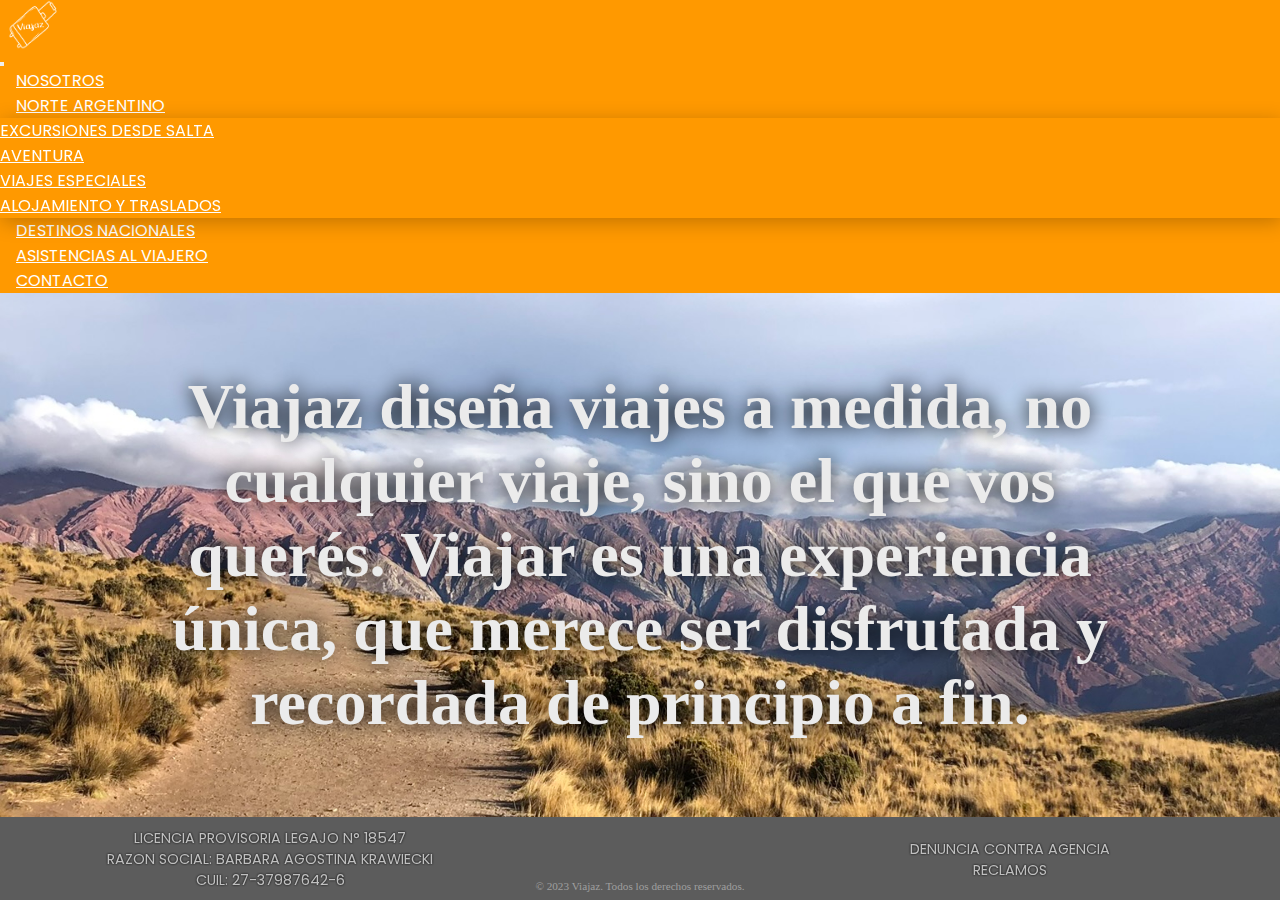
<file: index.html>
<!DOCTYPE html>
<html lang="en">

<head>
    <meta name="description"
        content="Viajaz diseña viajes a medida, no cualquier viaje, sino el que vos querés. Viajar es una experiencia única, que merece ser disfrutada y recordada de principio a fin.">
    <meta name="keywords"
        content="VIAJE, VIAJES, VIAJAR, DISFRUTAR, EXCURSIONES, NORTE ARGENTINO, DESTINOS NACIONALES, TURISMO, EXPERIENCIA">
    <meta charset="UTF-8">
    <meta http-equiv="X-UA-Compatible" content="IE=edge">
    <meta name="viewport" content="width=device-width, initial-scale=1.0">
    <title>Viajaz | Inicio</title>
    <link href="https://unpkg.com/aos@2.3.1/dist/aos.css" rel="stylesheet">
    <script src="https://unpkg.com/aos@2.3.1/dist/aos.js"></script>
    <link rel="stylesheet" href="https://cdnjs.cloudflare.com/ajax/libs/font-awesome/6.2.1/css/all.min.css"
        integrity="sha512-MV7K8+y+gLIBoVD59lQIYicR65iaqukzvf/nwasF0nqhPay5w/9lJmVM2hMDcnK1OnMGCdVK+iQrJ7lzPJQd1w=="
        crossorigin="anonymous" referrerpolicy="no-referrer" />
    <link href="https://cdn.jsdelivr.net/npm/bootstrap@5.2.3/dist/css/bootstrap.min.css" rel="stylesheet"
        integrity="sha384-rbsA2VBKQhggwzxH7pPCaAqO46MgnOM80zW1RWuH61DGLwZJEdK2Kadq2F9CUG65" crossorigin="anonymous">
    <link rel="stylesheet" href="./css/style.css">
    <link rel="preconnect" href="https://fonts.googleapis.com">
    <link rel="preconnect" href="https://fonts.gstatic.com" crossorigin>
    <link
        href="https://fonts.googleapis.com/css2?family=Anton&family=Bebas+Neue&family=Just+Another+Hand&family=Poppins:wght@300&family=Roboto+Slab&display=swap"
        rel="stylesheet">
    <link rel="icon" href="./images/favicon/favicon.png">
</head>

<body class="webBase">
    <header class="header">
        <nav class="navbar navbar-expand-lg bg-light">
            <div class="container-fluid">
                <a class="brand navbar-brand" href="../index.html"><img class="logo_navbar" src="./images/logo/logo.png"
                        alt="Logo"></a>
                <button class="navbar-toggler" type="button" data-bs-toggle="collapse"
                    data-bs-target="#navbarNavDropdown" aria-controls="navbarNavDropdown" aria-expanded="false"
                    aria-label="Toggle navigation">
                    <span class="navbar-toggler-icon"></span>
                </button>
                <div class="collapse navbar-collapse nav-position" id="navbarNavDropdown">
                    <ul class="navbar-nav">
                        <li class="nav-item">
                            <a class="nav-link" href="/pages/nosotros.html">NOSOTROS</a>
                        </li>
                        <li class="nav-item dropdown">
                            <a class="nav-link dropdown-toggle" href="./pages/norteArgentino.html" role="button"
                                data-bs-toggle="dropdown" aria-expanded="false">
                                NORTE ARGENTINO
                            </a>
                            <ul class="dropdown-menu">
                                <li><a class="dropdown-item"
                                        href="./pages/norteArgentino.html#ExcursionesDesdeSalta">EXCURSIONES DESDE
                                        SALTA</a></li>
                                <li><a class="dropdown-item" href="./pages/norteArgentino.html#Aventura">AVENTURA</a>
                                </li>
                                <li><a class="dropdown-item" href="./pages/norteArgentino.html#ViajesEspeciales">VIAJES
                                        ESPECIALES</a>
                                </li>
                                <li><a class="dropdown-item"
                                        href="./pages/norteArgentino.html#AlojamientoYTraslados">ALOJAMIENTO Y
                                        TRASLADOS</a></li>
                            </ul>
                        </li>
                        <li class="nav-item">
                            <a class="nav-link" href="./pages/destinosNacionales.html">DESTINOS NACIONALES</a>
                        </li>
                        <li class="nav-item">
                            <a class="nav-link" href="./pages/asistenciaAlViajero.html">ASISTENCIAS AL VIAJERO</a>
                        </li>
                        <li class="nav-item">
                            <a class="nav-link" href="./pages/contacto.html">CONTACTO</a>
                        </li>
                    </ul>
                </div>
            </div>
        </nav>
    </header>

    <main class="main main_index">
        <div class="index_container">
            <div data-aos="fade-up" data-aos-duration="1000" data-aos-delay="4000">
                <h1 class="index_title">Viajaz diseña viajes a medida, no cualquier viaje, sino el que vos querés.
                    Viajar es una experiencia única, que merece ser disfrutada y recordada de principio a fin. </h1>
            </div>
        </div>
    </main>
    <footer class="footer">
        <div class="permiso">
            <p>LICENCIA PROVISORIA LEGAJO N° 18547</p>
            <p>RAZON SOCIAL: BARBARA AGOSTINA KRAWIECKI</p>
            <p>CUIL: 27-37987642-6</p>
        </div>
        <div class="denuncia">
            <a class="denuncia_btn" target="_blank"
                href="https://www.argentina.gob.ar/servicio/presentar-una-denuncia-contra-una-agencia-de-viajes">
                <p>DENUNCIA CONTRA AGENCIA</p>
            </a>
            <a class="denuncia_btn" target="_blank" href="mailto:viajazturismo@gmail.com">
                <p>RECLAMOS</p>
            </a>
        </div>
        <div class="footer_icons">
            <a target="_blank" class="footer_icons-icon"
                href="https://www.instagram.com/viajazturismo/?igshid=ZDdkNTZiNTM%3D"><i
                    class="fa-brands fa-instagram"></i></a>
            <a target="_blank" class="footer_icons-icon" href="https://api.whatsapp.com/send?phone=5491130978483"><i
                    class="fa-brands fa-whatsapp"></i></a>
            <a target="_blank" class="footer_icons-icon" href="mailto:viajazturismo@gmail.com"><i
                    class="fa-regular fa-envelope"></i></a>
        </div>
        <div class="footer_copyright">
            <p class="footer_copyright-text">© 2023 Viajaz. Todos los derechos reservados.</p>
        </div>
    </footer>
    <script src="https://cdn.jsdelivr.net/npm/bootstrap@5.2.3/dist/js/bootstrap.bundle.min.js"
        integrity="sha384-kenU1KFdBIe4zVF0s0G1M5b4hcpxyD9F7jL+jjXkk+Q2h455rYXK/7HAuoJl+0I4"
        crossorigin="anonymous"></script>
    <script>
        AOS.init();
    </script>
</body>

</html>
</file>
<file: css/style.css>
* {
    margin: 0;
    padding: 0;
    box-sizing: border-box;
}

p {
    margin-bottom: 0 !important;
}

.brand {
    display: flex;
}

.logo_navbar {
    margin-left: .5rem;
    width: 50px;
    height: 50px;
    animation: shake-baidu 1.5s ease 0s infinite;
    animation-play-state: paused
}

.logo_navbar:hover {
    animation-play-state: running;
}

@keyframes shake-baidu {
    from {
        transform: rotate(0deg);
    }

    4% {
        transform: rotate(5deg);
    }

    12.5% {
        transform: rotate(-5deg);
    }

    21% {
        transform: rotate(5deg);
    }

    29% {
        transform: rotate(-5deg);
    }

    37.5% {
        transform: rotate(5deg);
    }

    46% {
        transform: rotate(-5deg);
    }

    50%,
    to {
        transform: rotate(0deg);
    }
}

.nav-brand {
    font-family: 'Just Another Hand', cursive;
}

.nav-position {
    justify-content: end !important;
}

.navbar {
    background-color: #ff9900 !important;
}

.nav-link {
    padding: 0 1rem !important;
    transition: all .25s ease-in-out;
}

.nav-link:hover {
    transform: translateY(-3px);
    filter: drop-shadow(0 8px 5px rgba(0, 0, 0, 0.349));
}

.nav-link,
.dropdown-item {
    color: white !important;
    font-family: 'Poppins', sans-serif;
}

.dropdown-menu {
    background-color: #ff9900 !important;
    filter: drop-shadow(2px 4px 10px rgba(0, 0, 0, 0.241));
}

.webBase {
    height: 100vh;
    display: grid;
    grid-template-columns: 1fr;
    grid-template-rows: max-content auto max-content;
    grid-auto-columns: 1fr;
    gap: 0px 0px;
    grid-auto-flow: row;
    grid-template-areas:
        "header"
        "main"
        "footer";
}

.header {
    grid-area: header;
}

.main_index {
    background-image: url(../images/pages/index/Inicio.jpg) !important;
    background-repeat: no-repeat;
    background-size: cover;
    background-position: center;
    backdrop-filter: blur(10px) !important;
}

.main {
    grid-area: main;
    background-image: url(../images/background/background.png);
    background-repeat: repeat;
    background-color: rgb(238, 238, 238);
}

.footer {
    width: 100%;
    justify-content: space-between;
    flex-direction: column;
    align-items: center;
    background-color: rgb(92, 92, 92);
    grid-area: footer;
    display: grid;
    grid-template-columns: 1fr 1fr 1fr;
    grid-template-rows: 1fr max-content;
    grid-auto-columns: 1fr;
    gap: 0px 0px;
    grid-auto-flow: row;
    grid-template-areas:
        "permiso footer_icons denuncia"
        "footer_copyright footer_copyright footer_copyright";
}

.permiso {
    position: relative;
    top: .7rem;
    grid-area: permiso;
    display: flex;
    flex-direction: column;
    justify-content: center;
    color: rgb(192, 192, 192);
    filter: drop-shadow(0 0 1px black);
    font-family: 'Poppins', sans-serif;
    text-align: center;
    font-size: .9rem;
}

.denuncia {
    position: relative;
    top: .7rem;
    grid-area: denuncia;
    display: flex;
    justify-content: center;
    flex-direction: column;
}

.denuncia_btn {
    color: rgb(192, 192, 192);
    filter: drop-shadow(0 0 1px black);
    font-family: 'Poppins', sans-serif;
    text-align: center;
    font-size: .9rem;
    text-decoration: none;
}

.denuncia_btn:hover {
    color: rgb(192, 192, 192);
}

.footer_copyright {
    grid-area: footer_copyright;
    display: flex;
    justify-content: center;
}

.footer_icons {
    grid-area: footer_icons;
    width: 50%;
    margin: auto;
    display: flex;
    justify-content: space-around;
}

.footer_icons-icon {
    color: white;
    transition: all .25s ease-in-out;
    font-size: 1.4rem;
}

.footer_icons-icon:hover {
    color: white;
    transform: translateY(-3px);
    filter: drop-shadow(0 8px 5px rgba(0, 0, 0, 0.349));
}

.footer_copyright-text {
    color: rgb(159, 159, 159);
    font-size: .7rem;
    margin-bottom: .5rem !important;
}



/* HIDDEN AND SHOW */
.hidden {
    display: none;
}

/* BTN */
.btn {
    background-color: white;
    padding: 0 2rem;
    transition: all .25s ease-in-out;
    margin: 0 0 1rem;
    border: 1px solid rgba(0, 0, 0, 0.46);
    font-family: 'Bebas Neue', cursive;
    font-size: 1.3rem;
    color: rgb(48, 48, 48);
}

.btn:hover {
    color: rgb(0, 0, 0);
    background-color: white;
    border: 1px solid rgba(0, 0, 0, 0.46);
    transform: translateY(-3px);
    filter: drop-shadow(0 8px 5px rgba(0, 0, 0, 0.349));
}

/* CONTACTO */
.contact_container {
    width: 100%;
    height: 100%;
    display: flex;
    align-items: center;
    justify-content: center;
}

.contact {
    background-color: #ff99008e;
    backdrop-filter: blur(1.6px);
    box-shadow: 5px 8px 10px rgba(0, 0, 0, 0.275);
    width: 70%;
    height: max-content;
    border-radius: 14px;
    margin: auto;
    display: grid;
    grid-template-columns: 1fr 1px 1fr;
    grid-template-rows: 1fr;
    grid-auto-columns: 1fr;
    gap: 0px 0px;
    grid-auto-flow: row;
    grid-template-areas:
        "form stick data";
}

.form {
    grid-area: form;
    display: flex;
    flex-direction: column;
    justify-content: center;
    align-items: center;
    gap: 1rem;
}

.stick {
    margin: auto;
    width: 100%;
    height: 80%;
    background-color: rgba(96, 96, 96, 0.389);
    grid-area: stick;
}

.form_title {
    width: 80%;
    font-family: 'Poppins', sans-serif;
    font-size: 1.3rem;
    color: white;
    text-align: center;
    margin: 1rem 0 -.1rem;
}

.form_field {
    font-family: 'Poppins', sans-serif;
    width: 100%;
    display: flex;
    justify-content: center;
    align-items: center;
}

.form_field-data {
    width: 90%;
    height: 2rem;
    padding: .5rem;
    border-radius: 5px;
    border: 1px solid rgba(0, 0, 0, 0.46);
}

.form_field-text {
    border-radius: 5px;
    border: 1px solid rgba(0, 0, 0, 0.46);
    width: 90%;
    height: 8rem;
    resize: none;
    padding: .5rem;
}

::placeholder {
    color: rgba(0, 0, 0, 0.548);
}

.data {
    grid-area: data;
    margin: auto;

}

.data_schedules {
    width: 100%;
    margin: .5rem 0 0;
}

.data_schedules-title {
    font-family: 'Poppins', sans-serif;
    color: white;
    font-size: 1.3rem;
    width: 100%;
    text-align: center;
}

.data_schedules-text {
    font-family: 'Poppins', sans-serif;
    color: white;
    font-size: 1.1rem;
    width: 100%;
    margin: 1rem 0 2rem;
    text-align: center;
}

.data_social {
    margin: 0 0 .5rem;
}

.data_social-text {
    display: flex;
    justify-content: center;
    align-items: center;
    font-family: 'Poppins', sans-serif;
    color: white;
    text-decoration: none;
    transition: all .25s ease-in-out;
    text-align: center;
}

.data_social-text:hover {
    color: white;
    transform: translateY(-3px);
    filter: drop-shadow(0 8px 5px rgba(0, 0, 0, 0.349));
}

.data_contact {
    display: flex;
    flex-direction: column;
    gap: .5rem;
}

.data_contact-icon {
    color: white;
    display: flex;
    flex-direction: row;
    text-decoration: none;
    align-items: center;
    justify-content: center;
    transition: all .25s ease-in-out;
}

.data_contact-icon:hover {
    transform: translateY(-3px);
    filter: drop-shadow(0 8px 5px rgba(0, 0, 0, 0.349));
    color: white;
}

.contact_icon {
    padding-right: .5rem;
    font-size: 1.6rem;
}

.contact_data {
    font-size: 1.3rem;
    margin-bottom: 4px !important;
}

.form_approved {
    font-family: 'Poppins', sans-serif;
    color: white;
    font-size: 1.1rem;
    width: 100%;
    padding-bottom: 1.4rem;
    text-align: center;
}

.offcanvas.show {
    background-color: #ff9900;
    width: 20%;
}

/* INDEX */
.index_container {
    width: 70%;
    height: 100%;
    display: flex;
    align-items: center;
    margin: auto;
}

.index_title {
    font-family: 'Just Another Hand', cursive;
    font-size: 4rem;
    color: #ebebeb;
    filter: drop-shadow(0 0 10px rgb(0, 0, 0));
    text-align: center;
}

/* DESTINOS NACIONALES */

.DN_container {
    width: 70%;
    flex-direction: column;
    margin: auto;
}

.DN_title {
    margin: 2rem !important;
    font-family: 'Poppins', sans-serif;
    text-align: center;
    font-size: 1.1rem;
}

.cards_container {
    display: flex;
    flex-wrap: wrap;
    gap: 2rem;
    justify-content: center;
    margin-bottom: 2rem;
}

.card {
    width: 18rem;
    display: flex;
    flex-direction: column;
    align-items: center;
    justify-content: center;
    box-shadow: 5px 8px 10px rgba(0, 0, 0, 0.099);
    background-color: rgba(255, 255, 255, 0.279);
    backdrop-filter: blur(1px);
    transition: all .25s ease-in-out;
}

.card:hover {
    box-shadow: 5px 8px 10px rgba(0, 0, 0, 0.23);
    transform: translateY(-4px);
}

.card_img {
    background-color: #cccccc;
    width: 16rem;
    height: 16rem;
    margin: 1rem 0 0.5rem;
    border-radius: 4px;
}

.card_img-img {
    object-fit: cover;
    width: 16rem;
    height: 16rem;
    border-radius: 4px;
}

.card_title {
    text-align: center;
    font-family: 'Shadows Into Light Two', cursive;
    font-size: 1.5rem;
}

/* NOSOTROS */
.aboutUs {
    width: 70%;
    height: 100%;
    margin: auto;
}

.aboutUs_card {
    background-color: #ff99008e;
    backdrop-filter: blur(1.6px);
    box-shadow: 5px 8px 10px rgb(0 0 0 / 28%);
    height: max-content;
    border-radius: 14px;
    margin: auto;
    display: grid;
    grid-template-columns: max-content 1fr;
    grid-template-rows: 1fr;
    grid-auto-columns: 1fr;
    gap: 0px 0px;
    grid-auto-flow: row;
    grid-template-areas:
        "aboutUs_card-img aboutUs_card-data";
}

.aboutUs_card-img {
    grid-area: aboutUs_card-img;
    margin: auto;
    width: 100%;
}

.aboutUs_card-img--img {
    margin: .5rem;
    box-shadow: 3px 5px 8px rgba(0, 0, 0, 0.233);
    background-color: #cccccc;
    border-radius: 8px;
    width: 25rem;
    height: 25rem;
    object-fit: cover;
    background-position: center;
}

.aboutUs_card-data {
    grid-area: aboutUs_card-data;
    margin: 2rem 1rem;
    text-align: center;
    display: flex;
    flex-direction: column;
    justify-content: space-evenly;
}

.aboutUs_card-data--text {
    font-family: 'Poppins', sans-serif;
    color: #ffffff;
    font-size: 1.1rem;
    text-align: justify;
    padding-top: 1rem;
}

.aboutUs_card-data--title {
    font-family: 'Poppins', sans-serif;
    color: #ffffff;
    font-size: 1.7rem;
}

.aboutUs_card-data--location {
    font-family: 'Poppins', sans-serif;
    color: #ffffff;
    font-size: 1.1rem;
    text-align: justify;
    padding-top: 1rem;
    transition: all .25s ease-in-out;
}

.aboutUs_card-data--location:hover {
    color: #ffffff;
    filter: drop-shadow(0 4px 3px rgba(0, 0, 0, 0.249));
}

/* ASISTENCIA AL VIAJERO */

.assistance {
    width: 70%;
    height: 100%;
    margin: auto;
}

.assistance_card {
    background-color: #ff99008e;
    backdrop-filter: blur(1.6px);
    box-shadow: 5px 8px 10px rgb(0 0 0 / 28%);
    height: max-content;
    border-radius: 14px;
    margin: auto;
    display: grid;
    grid-template-columns: max-content 1fr;
    grid-template-rows: 1fr;
    grid-auto-columns: 1fr;
    gap: 0px 0px;
    grid-auto-flow: row;
    grid-template-areas:
        "assistance_card-img assistance_card-data";
}

.assitance_card-container {
    display: flex;
    flex-direction: column;
    height: 100%;
    justify-content: space-evenly;
    margin-bottom: 5rem;
}

.assistance_card-img {
    grid-area: assistance_card-img;
    margin: auto;
    width: 100%;
}

.assistance_card-img--img {
    margin: .5rem;
    box-shadow: 3px 5px 8px rgba(0, 0, 0, 0.233);
    background-color: #cccccc;
    border-radius: 8px;
    width: 30rem;
    height: 30rem;
    object-fit: cover;
    background-position: center;
}

.assistance_card-data {
    grid-area: assistance_card-data;
    margin: 2rem 1rem;
    text-align: center;
    display: flex;
    flex-direction: column;
    justify-content: space-between;
}

.assistance_card-data--text {
    font-family: 'Poppins', sans-serif;
    color: #ffffff;
    font-size: 1.1rem;
    text-align: justify;
}

.assistance_card-data--title {
    font-family: 'Poppins', sans-serif;
    color: #ffffff;
    font-size: 1.7rem;
}

.assistance_card-data--contact {
    font-family: 'Poppins', sans-serif;
    color: #ffffff;
    font-size: 1.1rem;
    transition: all .25s ease-in-out;
    text-decoration: none;
}

.assistance_card-data--contact:hover {
    transform: translateY(-3px);
    filter: drop-shadow(0 8px 5px rgba(0, 0, 0, 0.349));
    color: #ffffff;
}

/* NORTE ARGENTINO */

.top {
    position: fixed;
    bottom: 11%;
    right: 1.5rem;
    z-index: 10;
    border-radius: 50%;
    width: 3.5rem;
    height: 3.5rem;
    background-color: #ff9900;
    transition: all .25s ease-in-out;
    filter: drop-shadow(0 5px 3px rgba(0, 0, 0, 0.349));
}

.top:hover {
    transform: translateY(-3px);
    filter: drop-shadow(0 8px 5px rgba(0, 0, 0, 0.349));

}

.arrow {
    filter: drop-shadow(0 5px 3px rgba(0, 0, 0, 0.132));
    height: 1.6rem;
    width: 1.6rem;
    border-top: 6px solid rgb(255, 255, 255);
    border-left: 6px solid rgb(255, 255, 255);
    transform: rotate(45deg);
    position: relative;
    left: 15.5px;
    top: 18.5px;
}

.NA_container {
    width: 70%;
    height: 100%;
    margin: 2rem auto;
}

.NA_card_l {
    grid-area: content;
    display: flex;
    flex-direction: column;
    height: max-content;
    justify-content: space-evenly;
    margin: 1.5rem 1rem 1rem 0;
}

.NA_card_l-NoDetails {
    grid-area: content;
    display: flex;
    flex-direction: column;
    height: max-content;
    justify-content: space-evenly;
    margin: 1.5rem 1rem 1rem 0;
}

.NA_card_r {
    grid-area: content;
    display: flex;
    flex-direction: column;
    height: max-content;
    justify-content: space-evenly;
    margin: 1.5rem 0 1rem 1rem;
}

.NA_card_r-NoDetails {
    grid-area: content;
    display: flex;
    flex-direction: column;
    height: max-content;
    justify-content: space-evenly;
    margin: 1.5rem 0 1rem 1rem;
}

.NA_card-img {
    background-color: #cccccc;
    width: 23rem;
    height: 23rem;
    margin: 1rem;
    border-radius: 4px;
    grid-area: NA_card-img;
}

.NA_card-img--img {
    width: 20rem;
    height: 20rem;
    object-fit: cover;
    border-radius: 6px;
}

.NA_card-data {
    grid-area: NA_card-data;
    display: flex;
    justify-content: center;
    align-items: center;
    height: 4rem;
}

.NA_card-data--title {
    text-align: center;
    font-family: 'Shadows Into Light Two', cursive;
    font-size: 1.9rem;
    color: rgb(0, 0, 0);
    margin-bottom: 0 !important;
}

.left_card {
    border: 1px solid rgba(0, 0, 0, 0.113);
    border-radius: 6px;
    backdrop-filter: blur(1px);
    transition: all .25s ease-in-out;
    box-shadow: 5px 8px 10px rgba(0, 0, 0, 0.099);
    margin: 2rem auto;
    background-color: rgba(255, 255, 255, 0.279);
    display: grid;
    grid-auto-columns: 1fr;
    grid-template-columns: max-content 1fr;
    grid-template-rows: 1fr max-content;
    gap: 0px 0px;
    grid-template-areas:
        "img content"
        "img footer_l";
}

.left_card-NoDetails {
    border: 1px solid rgba(0, 0, 0, 0.113);
    border-radius: 6px;
    backdrop-filter: blur(1px);
    transition: all .25s ease-in-out;
    box-shadow: 5px 8px 10px rgba(0, 0, 0, 0.099);
    margin: 2rem auto;
    background-color: rgba(255, 255, 255, 0.279);
    display: grid;
    grid-auto-columns: 1fr;
    grid-template-columns: max-content 1fr;
    grid-template-rows: 1fr max-content;
    gap: 0px 0px;
    grid-template-areas:
        "img content"
        "img footer_l";
}

.right_card {
    border: 1px solid rgba(0, 0, 0, 0.113);
    border-radius: 6px;
    backdrop-filter: blur(1px);
    transition: all .25s ease-in-out;
    box-shadow: 5px 8px 10px rgba(0, 0, 0, 0.099);
    margin: 2rem auto;
    background-color: rgba(255, 255, 255, 0.279);
    display: grid;
    grid-auto-columns: 1fr;
    grid-template-columns: 1fr max-content;
    grid-template-rows: 1fr max-content;
    gap: 0px 0px;
    grid-template-areas:
        "content img"
        "footer_r img";
}

.right_card-NoDetails {
    border: 1px solid rgba(0, 0, 0, 0.113);
    border-radius: 6px;
    backdrop-filter: blur(1px);
    transition: all .25s ease-in-out;
    box-shadow: 5px 8px 10px rgba(0, 0, 0, 0.099);
    margin: 2rem auto;
    background-color: rgba(255, 255, 255, 0.279);
    display: grid;
    grid-auto-columns: 1fr;
    grid-template-columns: 1fr max-content;
    grid-template-rows: 1fr max-content;
    gap: 0px 0px;
    grid-template-areas:
        "content img"
        "footer_r img";
}

.img {
    margin: 1rem;
    grid-area: img;
    background-color: #cccccc;
    width: 20rem;
    height: 20rem;
}

.data {
    grid-area: data;
    margin: 1rem;
    display: flex;
    flex-direction: column;
    justify-content: space-between;
}

.NA_title {
    text-align: center;
    text-align: center;
    font-family: 'Shadows Into Light Two', cursive;
    font-size: 1.9rem;
    color: rgb(0, 0, 0);
    margin-bottom: 0 !important;
}

.NA_title-section {
    text-align: center;
    text-align: center;
    font-family: 'Shadows Into Light Two', cursive;
    font-size: 2.2rem;
    color: rgb(53, 53, 53);
    margin-bottom: 0 !important;
}

.NA_content {
    margin: .7rem 0 0;
    text-align: justify;
    font-family: 'Poppins', sans-serif;
}

.NA_footer-left {
    height: max-content;
    grid-area: footer_l;
    margin: 0 1rem 0 0;
    display: grid;
    grid-template-columns: 1fr max-content;
    grid-template-rows: 1fr;
    grid-auto-columns: 1fr;
    gap: 0px 0px;
    grid-auto-flow: row;
    grid-template-areas:
        "NA_detail NA_button";
}

.NA_footer-right {
    height: max-content;
    grid-area: footer_r;
    margin: 0 0 0 1rem;
    display: grid;
    grid-template-columns: 1fr max-content;
    grid-template-rows: 1fr;
    grid-auto-columns: 1fr;
    gap: 0px 0px;
    grid-auto-flow: row;
    grid-template-areas:
        "NA_button NA_detail";
}

.NA_detail {
    grid-area: NA_detail;
    margin-top: .5rem;
    flex-wrap: wrap;
    height: max-content;
}

.NA_button {
    width: max-content;
    height: 2rem;
    margin-bottom: 1rem;
    grid-area: NA_button;
    background-color: #ff9900;
    padding: 0 2rem;
    transition: all .25s ease-in-out;
    border: 1px solid rgba(39, 39, 39, 0.533);
    border-radius: 14px;
    font-family: 'Bebas Neue', cursive;
    font-size: 1.3rem;
    color: rgb(240, 240, 240);
}

.NA_button:hover {
    color: rgb(240, 240, 240);
    background-color: #ff9900;
    border: 1px solid rgba(0, 0, 0, 0.46);
    transform: translateY(-3px);
    filter: drop-shadow(0 8px 5px rgba(0, 0, 0, 0.349));
}

.NA_button-long--container---l {
    width: 100%;
    display: flex;
    justify-content: center;
    margin-bottom: 1rem;
    padding-right: 1rem;
}

.NA_button-long--container---r {
    width: 100%;
    display: flex;
    justify-content: center;
    margin-bottom: 1rem;
    padding-left: 1rem;
}

.NA_button-long--xl {
    margin: 0 auto 0 !important;
    text-align: center;
    width: max-content;
    grid-area: NA_button;
    background-color: #ff9900;
    padding: 0 2rem;
    transition: all .25s ease-in-out;
    border: 1px solid rgba(39, 39, 39, 0.533);
    border-radius: 14px;
    font-family: 'Bebas Neue', cursive;
    font-size: 1.3rem;
    color: rgb(240, 240, 240);
}

.NA_button-long {
    text-align: center;
    width: max-content;
    grid-area: NA_button;
    background-color: #ff9900;
    padding: 0 2rem;
    transition: all .25s ease-in-out;
    border: 1px solid rgba(39, 39, 39, 0.533);
    border-radius: 14px;
    font-family: 'Bebas Neue', cursive;
    font-size: 1.3rem;
    color: rgb(240, 240, 240);
}

.NA_button-long--xl:hover,
.NA_button-long:hover {
    color: rgb(240, 240, 240);
    background-color: #ff9900;
    border: 1px solid rgba(0, 0, 0, 0.46);
    transform: translateY(-3px);
    filter: drop-shadow(0 8px 5px rgba(0, 0, 0, 0.349));
}

.NA_button-longXL--container---l {
    padding: 0 1rem 1rem 0rem;
}

.NA_button-longXL--container---r {
    padding: 0 0 1rem 1rem;
}

.noneD {
    text-decoration: none;
}

.modal-body {
    display: grid;
    grid-template-columns: max-content 1fr;
    grid-template-rows: 1fr;
    grid-auto-columns: 1fr;
    gap: 1rem;
    grid-auto-flow: row;
    grid-template-areas:
        "modal_img modal_text";
}

.modal_text {
    grid-area: modal_text;
}

.modal_img {
    height: 20rem;
    width: 20rem;
    background-color: #cccccc;
    grid-area: modal_img;

}

.modal_img-img {
    height: 20rem;
    width: 20rem;
    background-color: #ff9900;
    object-fit: cover;
}

.modal_text-text {
    text-align: center;
}

.modal_text {
    display: flex;
    grid-area: modal_text;
    flex-direction: column;
    justify-content: space-between;
}

.padding-modal {
    padding-right: .5rem;
}


.padding-modal--msnm {
    margin-left: -7px;
}

.fa-solid {
    padding-right: .2rem;
}

.NA_fa-solid {
    color: #ff9900;
    padding-right: .2rem;
}

.rotate {
    transform: rotate(90deg) translateX(-4px) translateY(4px);
}

.modal_detail {
    transform: translateY(-4px);
    font-family: 'Poppins', sans-serif;
}

/* Loader */

.show {
    display: block;
}

.hide {
    display: none;
}

.loader_container {
    width: 100%;
    height: 100%;
    display: flex;
    justify-content: center;
    align-items: center;
}

.lds-default {
    display: inline-block;
    position: relative;
    width: 80px;
    height: 80px;
}

.lds-default div {
    position: absolute;
    width: 6px;
    height: 6px;
    background: #acacac;
    border-radius: 50%;
    animation: lds-default 1.2s linear infinite;
}

.lds-default div:nth-child(1) {
    animation-delay: 0s;
    top: 37px;
    left: 66px;
}

.lds-default div:nth-child(2) {
    animation-delay: -0.1s;
    top: 22px;
    left: 62px;
}

.lds-default div:nth-child(3) {
    animation-delay: -0.2s;
    top: 11px;
    left: 52px;
}

.lds-default div:nth-child(4) {
    animation-delay: -0.3s;
    top: 7px;
    left: 37px;
}

.lds-default div:nth-child(5) {
    animation-delay: -0.4s;
    top: 11px;
    left: 22px;
}

.lds-default div:nth-child(6) {
    animation-delay: -0.5s;
    top: 22px;
    left: 11px;
}

.lds-default div:nth-child(7) {
    animation-delay: -0.6s;
    top: 37px;
    left: 7px;
}

.lds-default div:nth-child(8) {
    animation-delay: -0.7s;
    top: 52px;
    left: 11px;
}

.lds-default div:nth-child(9) {
    animation-delay: -0.8s;
    top: 62px;
    left: 22px;
}

.lds-default div:nth-child(10) {
    animation-delay: -0.9s;
    top: 66px;
    left: 37px;
}

.lds-default div:nth-child(11) {
    animation-delay: -1s;
    top: 62px;
    left: 52px;
}

.lds-default div:nth-child(12) {
    animation-delay: -1.1s;
    top: 52px;
    left: 62px;
}

@keyframes lds-default {

    0%,
    20%,
    80%,
    100% {
        transform: scale(1);
    }

    50% {
        transform: scale(1.5);
    }
}

.btn_container {
    width: 100%;
    display: flex;
    justify-content: end;
}

@media screen and (max-width: 1750px) {
    .left_card {
        border: 1px solid rgba(0, 0, 0, 0.113);
        border-radius: 6px;
        backdrop-filter: blur(1px);
        transition: all .25s ease-in-out;
        box-shadow: 5px 8px 10px rgba(0, 0, 0, 0.099);
        margin: 2rem auto;
        background-color: rgba(255, 255, 255, 0.184);
        display: grid;
        grid-auto-columns: 1fr;
        grid-template-columns: max-content 1fr;
        grid-template-rows: 1fr 3rem;
        gap: 0px 0px;
        grid-template-areas:
            "img content"
            "footer_l footer_l";
    }

    .right_card {
        display: grid;
        grid-auto-columns: 1fr;
        grid-template-columns: 1fr max-content;
        grid-template-rows: max-content 3rem;
        gap: 0px 0px;
        grid-template-areas:
            "content img"
            "footer_r footer_r";
    }

    .NA_footer-right,
    .NA_footer-left {
        margin: 0 1rem 0 1rem;
    }
}

@media screen and (max-width: 1400px) {
    .assitance_card-container {
        margin-bottom: 2rem;
    }
}

@media screen and (max-width: 1300px) {
    .aboutUs_card-img--img {
        width: 25rem;
        height: 25rem;
    }

    .assistance_card-img--img {
        width: 25rem;
        height: 25rem;
    }

    .index_container,
    .aboutUs,
    .NA_container,
    .assistance,
    .DN_container,
    .contact {
        width: 80%;
    }

    .footer {
        grid-template-columns: 1fr max-content 1fr;
    }

    .footer_icons {
        grid-area: footer_icons;
        width: 200px;
        margin: auto;
        display: flex;
        justify-content: space-around;
    }

    .footer_icons {
        height: 100%;
        width: 200px;
        align-items: center;

    }
}

@media screen and (min-width: 1241px) {
    .show_btn {
        display: none;
    }
}

@media screen and (max-width: 1240px) {
    .NA_detail {
        flex-wrap: nowrap;
        height: max-content;
        flex-direction: column;
    }

    .hide_btn {
        display: none;
    }

    .NA_card_l-NoDetails {
        height: 100%;
        justify-content: space-evenly;
        margin: 1rem 1rem 0rem 0;
        padding-bottom: 1.5rem;
    }

    .NA_card_l {
        height: 100%;
        justify-content: space-between;
        margin: 1rem 1rem 0rem 0;
        padding-bottom: 1.5rem;
    }

    .NA_card_r-NoDetails {
        height: 100%;
        justify-content: space-evenly;
        margin: 1rem 0 0 1rem;
        padding-bottom: 1.5rem;
    }

    .NA_card_r {
        height: 100%;
        justify-content: space-between;
        margin: 1rem 0 0 1rem;
        padding-bottom: 1.5rem;
    }

    .left_card {
        grid-template-columns: max-content 1fr;
        grid-template-rows: max-content max-content;
        gap: 0px 0px;
        grid-template-areas: "img content"
            "footer_l content";
    }

    .right_card {
        grid-template-columns: 1fr max-content;
        grid-template-rows: max-content max-content;
        gap: 0px 0px;
        grid-template-areas: "content img"
            "content footer_r";
    }

    .NA_footer-left {
        grid-template-columns: max-content;
        position: relative;
        top: -.5rem;
    }

    .NA_footer-right {
        grid-template-columns: max-content;
        position: relative;
        top: -.5rem;
    }

    .NA_button-long--container {
        margin-bottom: 1rem;
    }
}

@media screen and (max-width: 1122px) {
    .assitance_card-container {
        margin-bottom: 0;
    }

    .aboutUs_card {
        display: grid;
        grid-template-columns: 1fr;
        grid-template-rows: max-content 1fr;
        grid-auto-columns: 1fr;
        gap: 0px 0px;
        grid-auto-flow: row;
        grid-template-areas:
            "aboutUs_card-img"
            "aboutUs_card-data";
    }

    .aboutUs_card-img {
        display: flex;
        justify-content: center;
        align-items: center;
    }

    .aboutUs_card-img--img {
        width: 98%;
        height: 10rem;
    }

    .aboutUs_card-data {
        margin: 1rem 1rem;
    }

    .aboutUs_card-data--contact {
        margin-top: 1rem;
    }

    .assistance_card {
        display: grid;
        grid-template-columns: 1fr;
        grid-template-rows: max-content 1fr;
        grid-auto-columns: 1fr;
        gap: 0px 0px;
        grid-auto-flow: row;
        grid-template-areas:
            "assistance_card-img"
            "assistance_card-data";
    }

    .assistance_card-img {
        display: flex;
        justify-content: center;
        align-items: center;
    }

    .assistance_card-img--img {
        width: 98%;
        height: 10rem;
    }

    .assistance_card-data {
        margin: 1rem 1rem;
    }

    .assistance_card-data--contact {
        margin-top: 1rem;
    }
}

@media screen and (max-width: 1045px) {
    .NA_button-long--xl {
        width: 100%;
    }

    .permiso {
        font-size: .75rem;
    }

    .denuncia_btn {
        font-size: .75rem;
    }
}

@media screen and (max-width: 1000px) {

    .index_container,
    .aboutUs,
    .NA_container,
    .assistance,
    .DN_container,
    .contact {
        width: 90%;
    }

}

@media screen and (max-width: 991px) {

    .dropdown-menu {
        background-color: #ff990000 !important;
        filter: drop-shadow(2px 4px 10px rgba(0, 0, 0, 0.241));
    }

    .nav-item {
        display: flex;
        flex-direction: column;
        justify-content: center;
        align-items: center;
    }

    .dropdown-menu {
        border: 0px !important;
        border-radius: 0 !important;
        filter: drop-shadow(0 0 0);
        margin: 0 !important;
    }

    .dropdown-item {
        width: 100%;
        text-align: center;
        background-color: rgba(255, 255, 255, 0.051);
    }

    .dropdown-item:hover {
        background-color: rgba(255, 255, 255, 0.051);
    }

    .dropdown-menu.show {
        width: 100%;
    }
}

@media screen and (min-width: 796px) {
    .horizontal_img {
        display: none;
    }
}

@media screen and (max-width: 795px) {

    .form_approved {
        padding-bottom: .9rem;
    }

    .NA_title-section {
        font-size: 1.9rem;
    }

    .NA_title {
        font-size: 1.6rem;
        padding-bottom: .5rem;
    }

    .NA_button-long--container---r {
        width: 100%;
        display: flex;
        justify-content: center;
        margin-bottom: 1rem;
    }

    .assistance_card {
        margin: 3rem auto;
    }

    .data_contact {
        margin: 2rem 0;
    }

    .index_container,
    .aboutUs,
    .NA_container,
    .assistance,
    .DN_container,
    .contact {
        width: 70%;
    }

    .contact {
        margin: 3rem auto;
        display: grid;
        grid-auto-columns: 1fr;
        grid-template-columns: 1fr;
        grid-template-rows: max-content 1px max-content;
        gap: 0px 0px;
        grid-template-areas:
            "form"
            "stick"
            "data";
    }

    .data_schedules-title {
        font-family: 'Poppins', sans-serif;
        color: white;
        font-size: 1.3rem;
        width: 100%;
        margin-top: 1.5rem;
        text-align: center;
    }

    .data {
        grid-area: data;
        margin: auto;
        height: 100%;
    }

    .stick {
        margin: auto;
        width: 80%;
        height: 100%;
        background-color: rgba(96, 96, 96, 0.389);
        grid-area: stick;
    }

    .data_social-text {
        width: 80%;
        margin: 0 auto 1rem;
    }

    .left_card {
        display: grid;
        grid-auto-columns: 1fr;
        grid-template-columns: 1fr;
        grid-template-rows: max-content;
        gap: 0px 0px;
        grid-template-areas: "content"
            "footer_l";
    }

    .right_card {
        display: grid;
        grid-auto-columns: 1fr;
        grid-template-columns: 1fr;
        grid-template-rows: max-content;
        gap: 0px 0px;
        grid-template-areas: "content"
            "footer_r";
    }

    .left_card-NoDetails {
        display: grid;
        grid-auto-columns: 1fr;
        grid-template-columns: 1fr;
        grid-template-rows: max-content;
        gap: 0px 0px;
        grid-template-areas: "content"
            "footer_l";
    }

    .right_card-NoDetails {
        display: grid;
        grid-auto-columns: 1fr;
        grid-template-columns: 1fr;
        grid-template-rows: max-content;
        gap: 0px 0px;
        grid-template-areas: "content"
            "footer_r";
    }

    .NA_card_l-NoDetails,
    .NA_card_r-NoDetails,
    .NA_card_l,
    .NA_card_r {
        margin: 1rem 1rem 0 1rem;
    }

    .hide_btn {
        display: block;
        margin: auto;
    }

    .show_btn {
        display: none;
    }

    .img {
        display: none;
    }

    .NA_detail {
        flex-wrap: wrap;
        height: max-content;
        flex-direction: row;
    }

    .NA_footer-right,
    .NA_footer-left {
        display: grid;
        grid-auto-columns: 1fr;
        grid-template-columns: 1fr;
        grid-template-rows: 1fr 1fr;
        gap: 0px 0px;
        grid-template-areas:
            "NA_detail"
            "NA_button";
    }

    .horizontal_img {
        background-color: #acacac;
        width: 100%;
        height: 30rem;
    }

    .horizontal_img--img {
        width: 100%;
        height: 100%;
        object-fit: cover;
    }

    .NA_button-long--container---r {
        padding: 0rem;
    }

    .NA_button-long--container---l {
        padding: 0rem;
    }

    .NA_button-longXL--container---r {
        padding: 0 1rem 1rem 1rem;
    }

    .NA_button-longXL--container---l {
        padding: 0 1rem 1rem 1rem;
    }


}

@media screen and (max-width: 696px) {

    .footer {
        display: grid;
        grid-auto-columns: 1fr;
        grid-template-columns: 1fr;
        grid-template-rows: 1fr max-content max-content max-content;
        gap: 0px 0px;
        grid-template-areas:
            "footer_icons"
            "permiso"
            "denuncia"
            "footer_copyright"
        ;
    }

    .footer_icons {
        position: relative;
        top: .3rem;
    }

    .footer_icons {
        width: 70%;
        padding-top: .5rem;
    }

    .denuncia {
padding-bottom: 1rem;
    }
}

@media screen and (max-width: 650px) {
    .horizontal_img {
        background-color: #acacac;
        width: 100%;
        height: 20rem;
    }
}

@media screen and (max-width: 550px) {

    .index_container,
    .aboutUs,
    .NA_container,
    .assistance,
    .DN_container,
    .contact {
        width: 80%;
    }

    .horizontal_img {
        background-color: #acacac;
        width: 100%;
        height: 15rem;
    }
}

@media screen and (max-width: 425px) {
    .DN_title {
        margin: 0rem 2rem 1.5rem !important;
    }

    .footer_icons {
        position: relative;
        top: 0rem;
        width: 55%;
    }

    .permiso {
        padding-bottom: .2rem;
        font-size: .6rem;
    }

    .denuncia_btn {
        font-size: .6rem;
    }

    .card,
    .left_card,
    .right_card,
    .right_card-NoDetails,
    .left_card-NoDetails {
        background-color: rgba(255, 255, 255, 0.808);
    }

    .top {
        width: 3rem;
        height: 3rem;
    }

    .arrow {
        height: 1.2rem;
        width: 1.2rem;
        left: 14.5px;
        top: 17.5px;
    }

    .index_title {
        font-size: 3.2rem;
        padding-bottom: 3rem;
    }

    .NA_button-long {
        width: 90%;
        text-align: center;
        margin: auto;
    }

    .assistance_card {
        margin: 0rem auto;
    }

    .index_container,
    .NA_container,
    .assistance,
    .DN_container,
    .contact {
        margin: 1.5rem auto;
        width: 90%;
    }

    .aboutUs {
        margin: 0 auto;
        padding: 1.5rem 0;
    }

    .form_title {
        font-size: 1.1rem;
    }

    .data_schedules-title {
        font-size: 1.1rem;
    }

    .data_schedules-text {
        font-size: .9rem;
    }

    .data_social-text {
        font-size: .9rem;
    }

    .contact_data {
        font-size: 1.1rem;
    }

    .contact_icon {
        font-size: 1.4rem;
    }

    .btn {
        font-size: 1.1rem;
    }

    .form_field {
        font-size: .9rem;
    }
}
</file>
